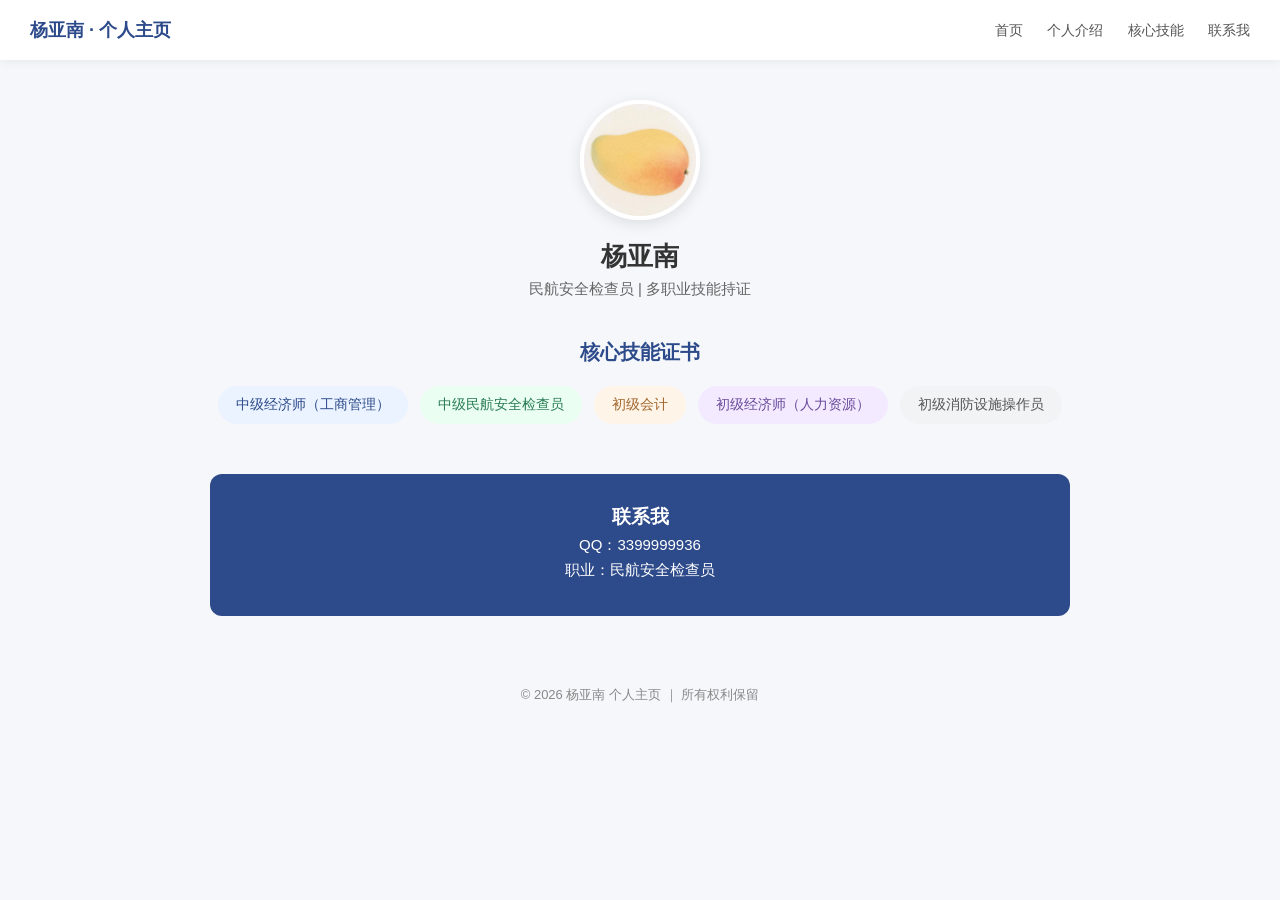
<file: intel.html>
<!DOCTYPE html>
<html lang="zh-CN">
<head>
    <meta charset="UTF-8">
    <meta name="viewport" content="width=device-width, initial-scale=1.0">
    <title>杨亚南 - 个人主页</title>
    <style>
        * {
            margin: 0;
            padding: 0;
            box-sizing: border-box;
            font-family: "Microsoft YaHei", sans-serif;
        }

        body {
            background-color: #f5f7fa;
            color: #333;
        }

        nav {
            background: #ffffff;
            padding: 18px 30px;
            display: flex;
            justify-content: space-between;
            align-items: center;
            box-shadow: 0 2px 10px rgba(0,0,0,0.06);
            position: sticky;
            top: 0;
            z-index: 99;
        }

        .logo {
            font-size: 18px;
            font-weight: bold;
            color: #2d4a8a;
        }

        .nav a {
            margin-left: 20px;
            text-decoration: none;
            color: #555;
            font-size: 14px;
        }

        .container {
            max-width: 900px;
            margin: 0 auto;
            padding: 40px 20px;
        }

        .profile {
            text-align: center;
            margin-bottom: 40px;
        }

        .avatar {
            width: 120px;
            height: 120px;
            border-radius: 50%;
            object-fit: cover;
            border: 4px solid #fff;
            box-shadow: 0 4px 15px rgba(0,0,0,0.1);
        }

        .profile h1 {
            margin-top: 15px;
            font-size: 26px;
        }

        .profile p {
            color: #666;
            margin-top: 6px;
            font-size: 15px;
        }

        .title {
            font-size: 20px;
            margin-bottom: 20px;
            color: #2d4a8a;
            text-align: center;
        }

        /* 核心技能标签样式（你要的圆角方框） */
        .skill-tags {
            display: flex;
            flex-wrap: wrap;
            gap: 12px;
            justify-content: center;
            margin-bottom: 50px;
        }

        .tag {
            padding: 10px 18px;
            border-radius: 30px;
            font-size: 14px;
            background: #eaf3ff;
            color: #2d4a8a;
            font-weight: 500;
        }

        .tag.blue { background: #eaf3ff; color: #2d4a8a; }
        .tag.green { background: #eafff2; color: #2a7a55; }
        .tag.orange { background: #fff4e8; color: #a1662c; }
        .tag.purple { background: #f3eaff; color: #6a4a9b; }
        .tag.gray { background: #f2f3f5; color: #555; }

        .contact {
            background: #2d4a8a;
            color: #fff;
            text-align: center;
            padding: 30px 20px;
            border-radius: 12px;
        }

        .contact p {
            margin: 6px 0;
            font-size: 15px;
        }

        footer {
            text-align: center;
            padding: 30px 20px;
            color: #888;
            font-size: 13px;
        }
    </style>
</head>
<body>

<nav>
    <div class="logo">杨亚南 · 个人主页</div>
    <div class="nav">
        <a href="#">首页</a>
        <a href="#">个人介绍</a>
        <a href="#">核心技能</a>
        <a href="#">联系我</a>
    </div>
</nav>

<div class="container">
    <div class="profile">
        <img src="Mango.jpg" alt="头像" class="avatar">
        <h1>杨亚南</h1>
        <p>民航安全检查员 | 多职业技能持证</p>
    </div>

    <h2 class="title">核心技能证书</h2>

    <!-- 你要的圆角方框技能标签 -->
    <div class="skill-tags">
        <span class="tag blue">中级经济师（工商管理）</span>
        <span class="tag green">中级民航安全检查员</span>
        <span class="tag orange">初级会计</span>
        <span class="tag purple">初级经济师（人力资源）</span>
        <span class="tag gray">初级消防设施操作员</span>
    </div>

    <div class="contact">
        <h3>联系我</h3>
        <p>QQ：3399999936</p>
        <p>职业：民航安全检查员</p>
    </div>
</div>

<footer>
    © 2026 杨亚南 个人主页 ｜ 所有权利保留
</footer>

</body>
</html>
</file>
